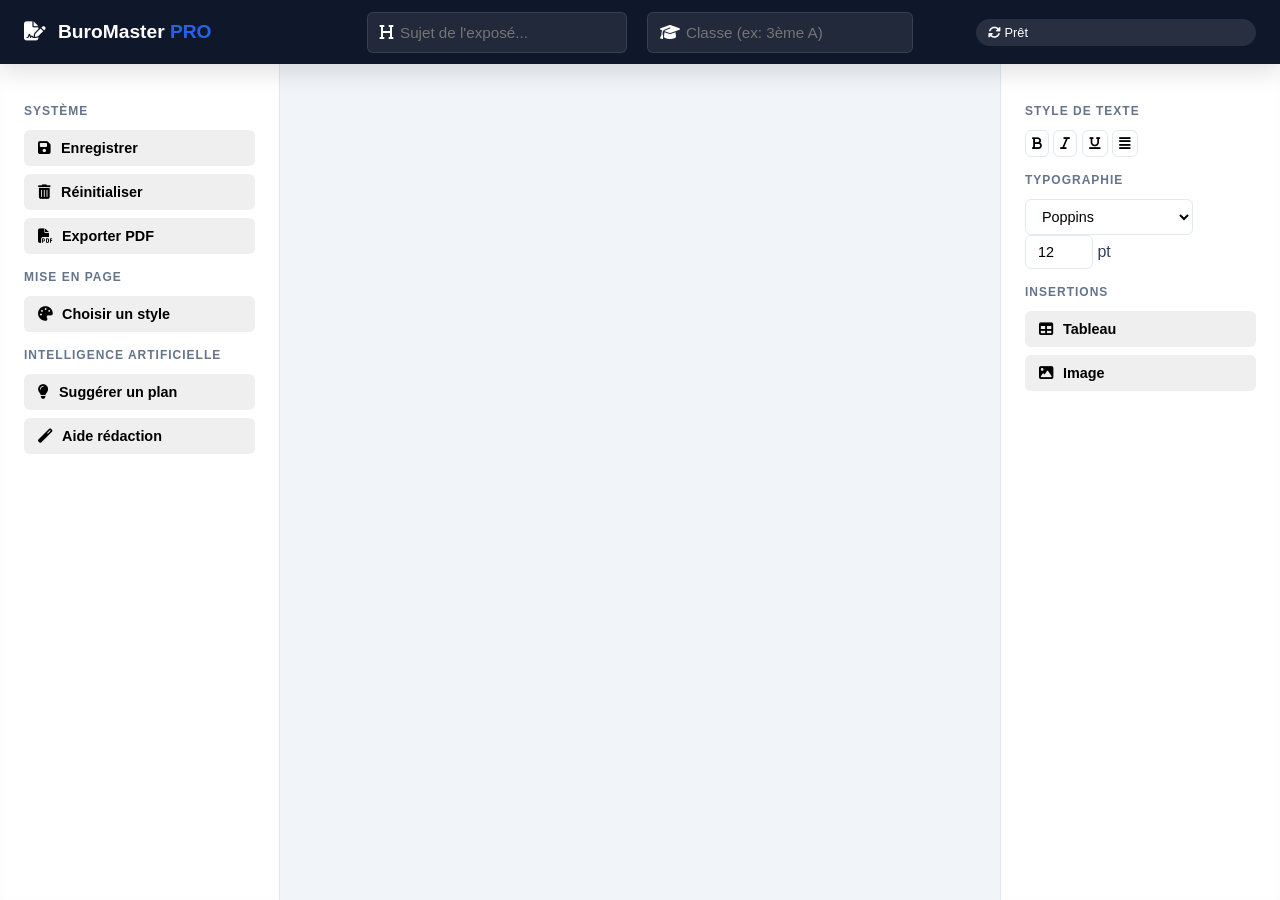
<file: generateur-expose/index.html>
<script>
console.log("🔵 HTML parsing started");
</script>

<!DOCTYPE html>
<html lang="fr">
<head>
    <meta charset="UTF-8">
    <meta name="viewport" content="width=device-width, initial-scale=1.0">

    <!-- 🔐 CSP Niveau Production -->
    <meta http-equiv="Content-Security-Policy" content="
        default-src 'self';
        script-src 'self' https://cdnjs.cloudflare.com;
        style-src 'self' https://cdnjs.cloudflare.com https://fonts.googleapis.com;
        font-src 'self' https://fonts.gstatic.com https://cdnjs.cloudflare.com;
        img-src 'self' data: blob:;
        object-src 'none';
        base-uri 'self';
        frame-ancestors 'none';
        form-action 'self';
    ">

    <title>BuroMaster Pro | Éditeur Académique</title>

    <!-- 🔗 Fonts -->
    <link href="https://fonts.googleapis.com/css2?family=Poppins:wght@400;600&display=swap" rel="stylesheet">

    <!-- 🔗 FontAwesome (Icônes) -->
    <link rel="stylesheet" href="https://cdnjs.cloudflare.com/ajax/libs/font-awesome/6.5.0/css/all.min.css">

    <!-- 🎨 CSS Modulaire -->
    <link rel="stylesheet" href="css/style.css">
    <link rel="stylesheet" href="css/layout.css">
    <link rel="stylesheet" href="css/paper.css">
    <link rel="stylesheet" href="css/print.css">
</head>

<body class="bm-app">
<div id="app-root">

    <!-- HEADER -->
    <header class="bm-header" role="banner">
        <div class="bm-logo-area">
            <i class="fas fa-file-signature" aria-hidden="true"></i>
            <span>BuroMaster <strong>PRO</strong></span>
        </div>

        <div class="bm-meta-bar">
            <div class="bm-input-group">
                <label for="doc-theme"><i class="fas fa-heading"></i></label>
                <input type="text" id="doc-theme" placeholder="Sujet de l'exposé..." autocomplete="off">
            </div>

            <div class="bm-input-group">
                <label for="doc-class"><i class="fas fa-graduation-cap"></i></label>
                <input type="text" id="doc-class" placeholder="Classe (ex: 3ème A)" autocomplete="off">
            </div>
        </div>

        <div class="bm-user-status">
            <div id="save-status" class="status-pill">
                <i class="fas fa-sync-alt"></i> Prêt
            </div>
        </div>
    </header>

    <!-- MAIN -->
    <main class="bm-workspace" role="main">

        <!-- ASIDE GAUCHE -->
        <aside class="bm-aside-tools">
            <div class="bm-tool-box">

                <h4>SYSTÈME</h4>
                <nav class="bm-nav-stack">
                    <button class="bm-btn" data-action="save-doc">
                        <i class="fas fa-save"></i> Enregistrer
                    </button>

                    <button class="bm-btn" data-action="reset-doc">
                        <i class="fas fa-trash-alt"></i> Réinitialiser
                    </button>

                    <button class="bm-btn" data-action="export-pdf">
                        <i class="fas fa-file-pdf"></i> Exporter PDF
                    </button>
                </nav>

                <div class="bm-separator"></div>

                <h4>MISE EN PAGE</h4>
                <nav class="bm-nav-stack">
                    <button class="bm-btn" data-action="open-style-gallery">
                        <i class="fas fa-palette"></i> Choisir un style
                    </button>
                </nav>

                <div class="bm-separator"></div>

                <h4>INTELLIGENCE ARTIFICIELLE</h4>
                <nav class="bm-nav-stack">
                    <button class="bm-btn" data-ai="plan">
                        <i class="fas fa-lightbulb"></i> Suggérer un plan
                    </button>

                    <button class="bm-btn" data-ai="draft">
                        <i class="fas fa-magic"></i> Aide rédaction
                    </button>
                </nav>

            </div>
        </aside>

        <!-- ÉDITEUR -->
        <section class="bm-canvas">
            <div id="editor-workspace" class="bm-a4-stack"></div>
        </section>

        <!-- ASIDE DROITE -->
        <aside class="bm-aside-style">
            <div class="bm-tool-box">

                <h4>STYLE DE TEXTE</h4>
                <div class="bm-grid-tools">
                    <button class="tool-icon" data-cmd="bold"><i class="fas fa-bold"></i></button>
                    <button class="tool-icon" data-cmd="italic"><i class="fas fa-italic"></i></button>
                    <button class="tool-icon" data-cmd="underline"><i class="fas fa-underline"></i></button>
                    <button class="tool-icon" data-cmd="justifyFull"><i class="fas fa-align-justify"></i></button>
                </div>

                <div class="bm-separator"></div>

                <h4>TYPOGRAPHIE</h4>
                <div class="bm-field">
                    <select id="font-family" data-style="family">
                        <option value="times">Times New Roman</option>
                        <option value="arial">Arial</option>
                        <option value="poppins" selected>Poppins</option>
                    </select>
                </div>

                <div class="bm-field">
                    <input type="number" id="font-size" value="12" min="10" max="18"> <span>pt</span>
                </div>

                <div class="bm-separator"></div>

                <h4>INSERTIONS</h4>
                <nav class="bm-nav-stack">
                    <button class="bm-btn" data-insert="table">
                        <i class="fas fa-table"></i> Tableau
                    </button>

                    <button class="bm-btn" data-insert="image">
                        <i class="fas fa-image"></i> Image
                    </button>
                </nav>

            </div>
        </aside>

    </main>

    <!-- 🖼️ MODALE GALERIE DES STYLES -->
    <div id="style-gallery-modal" class="bm-modal" aria-hidden="true">
        <div class="bm-modal-overlay" data-close-modal></div>

        <div class="bm-modal-content" role="dialog" aria-modal="true">
            <header class="bm-modal-header">
                <h3>Choisir un style d'entête et pied de page</h3>
                <button class="bm-close-btn" data-close-modal>
                    <i class="fas fa-times"></i>
                </button>
            </header>

            <div class="bm-modal-body">
                <div class="bm-style-gallery-grid" id="style-gallery-container">
                    <!-- styles-manager.js injectera les miniatures ici -->
                </div>
            </div>
        </div>
    </div>

</div>

<!-- 📜 SCRIPTS (defer pour performance et sécurité DOMReady) -->
<script src="js/storage.js" defer></script>
<script src="js/pagination.js" defer></script>
<script src="js/toolbox.js" defer></script>
<script src="js/styles-manager.js" defer></script>
<script src="js/app.js" defer></script>

</body>
</html>

<script>
console.log("🟢 HTML parsing finished");
</script>
</file>
<file: generateur-expose/css/style.css>
/**
 * @file style.css
 * @description Style global Ultra Premium pour BuroMaster Pro (UI SaaS, Dark/Light ready, modales & animations)
 * @version 1.0 (Ultra Premium SaaS Edition)
 */
:root {
    --style-css-start: "loaded";
}

/* VARIABLES GLOBALES */
:root {
    /* Couleurs douces */
    --primary: #2563eb;
    --primary-hover: #1d4ed8;
    --bg-light: #f1f5f9;
    --bg-dark: #0f172a;
    --sidebar-bg-light: #ffffff;
    --sidebar-bg-dark: #1e293b;
    --text-main-light: #334155;
    --text-main-dark: #e2e8f0;
    --accent: #3b82f6;
    --border-color: #e2e8f0;
    --error: #dc2626;
    --success: #10b981;
    
    /* Border radius & shadows */
    --radius-sm: 6px;
    --radius-md: 12px;
    --shadow-soft: 0 4px 10px rgba(0,0,0,0.08);
    
    /* Animations */
    --transition-fast: 0.2s ease;
    --transition-slow: 0.35s ease;
}

/* -------------------------
   BASES & RESET
-------------------------- */
* {
    box-sizing: border-box;
    font-family: 'Inter', 'Segoe UI', sans-serif;
}

body {
    background: var(--bg-light);
    color: var(--text-main-light);
    margin: 0;
    padding: 0;
    transition: background 0.3s ease, color 0.3s ease;
}

/* -------------------------
   DARK MODE
-------------------------- */
body.dark-mode {
    background: var(--bg-dark);
    color: var(--text-main-dark);
}

/* -------------------------
   BOUTONS
-------------------------- */
.bm-btn {
    border: none;
    border-radius: var(--radius-sm);
    padding: 10px 16px;
    font-weight: 600;
    cursor: pointer;
    display: flex;
    align-items: center;
    gap: 8px;
    transition: all var(--transition-fast);
    text-align: center;
}

.bm-btn:hover {
    transform: translateY(-2px);
    box-shadow: var(--shadow-soft);
}

.btn-save { background: var(--primary); color: #fff; }
.btn-save:hover { background: var(--primary-hover); }

.btn-reset { background: #fee2e2; color: var(--error); }
.btn-reset:hover { background: #fecaca; }

.btn-outline {
    background: transparent;
    border: 1px solid var(--border-color);
    color: var(--text-main-light);
}

.btn-outline:hover {
    background: var(--accent);
    color: #fff;
}

/* -------------------------
   INPUTS ET SELECT
-------------------------- */
input[type="text"], input[type="number"], select {
    padding: 8px 12px;
    border: 1px solid var(--border-color);
    border-radius: var(--radius-sm);
    background: #fff;
    font-size: 0.9rem;
    transition: all var(--transition-fast);
}

input:focus, select:focus {
    outline: none;
    border-color: var(--primary);
    box-shadow: 0 0 0 3px rgba(37, 99, 235, 0.15);
}

/* -------------------------
   TOOLBOX ICONS
-------------------------- */
.tool-icon {
    background: transparent;
    border: 1px solid var(--border-color);
    padding: 6px;
    border-radius: var(--radius-sm);
    cursor: pointer;
    transition: all var(--transition-fast);
}

.tool-icon:hover {
    background: var(--accent);
    color: #fff;
}

/* -------------------------
   MODALES & GALERIE STYLES
-------------------------- */
.bm-modal {
    position: fixed;
    top: 50%;
    left: 50%;
    transform: translate(-50%, -50%) scale(0.95);
    background: var(--sidebar-bg-light);
    border-radius: var(--radius-md);
    box-shadow: var(--shadow-soft);
    z-index: 5000;
    width: 400px;
    max-width: 90%;
    opacity: 0;
    pointer-events: none;
    transition: all 0.3s ease;
}

body.dark-mode .bm-modal {
    background: var(--sidebar-bg-dark);
    color: var(--text-main-dark);
}

.bm-modal.active {
    opacity: 1;
    pointer-events: all;
    transform: translate(-50%, -50%) scale(1);
}

/* GALERIE MINIATURE */
.bm-gallery {
    display: grid;
    grid-template-columns: repeat(auto-fill, minmax(80px, 1fr));
    gap: 12px;
    padding: 16px;
}

.bm-gallery-item {
    border: 1px solid var(--border-color);
    border-radius: var(--radius-sm);
    overflow: hidden;
    cursor: pointer;
    transition: transform var(--transition-fast), box-shadow var(--transition-fast);
}

.bm-gallery-item:hover {
    transform: scale(1.05);
    box-shadow: var(--shadow-soft);
}

/* -------------------------
   HOVER / FOCUS GLOBAL
-------------------------- */
button:hover, input:hover, select:hover {
    transition: all var(--transition-fast);
}

button:focus, input:focus, select:focus {
    outline: none;
    box-shadow: 0 0 0 3px rgba(37, 99, 235, 0.2);
}

/* -------------------------
   PREVIEW SAAS PRO
-------------------------- */
.bm-preview {
    border: 1px solid var(--border-color);
    border-radius: var(--radius-md);
    padding: 12px;
    background: #fff;
    max-height: 400px;
    overflow-y: auto;
    transition: all var(--transition-fast);
}

body.dark-mode .bm-preview {
    background: #1e293b;
    color: var(--text-main-dark);
}

/* -------------------------
   TOOLTIP / INFO BULL
-------------------------- */
.tooltip {
    position: relative;
}

.tooltip:hover::after {
    content: attr(data-tooltip);
    position: absolute;
    top: -28px;
    left: 50%;
    transform: translateX(-50%);
    background: var(--accent);
    color: #fff;
    padding: 4px 8px;
    border-radius: var(--radius-sm);
    font-size: 0.75rem;
    white-space: nowrap;
}

/* -------------------------
   ANIMATIONS DOUCES
-------------------------- */
.fade-in {
    animation: fadeIn 0.3s ease forwards;
}

:root {
    --style-css-end: "complete";
}

@keyframes fadeIn {
    from { opacity: 0; transform: translateY(10px); }
    to { opacity: 1; transform: translateY(0); }
}
</file>
<file: generateur-expose/css/layout.css>
:root {
    --layout-css-start: "loaded";
}
/**
 * @file layout.css
 * @description Architecture structurelle & polissage SaaS Ultra Premium
 * @version 8.0 (Ultra Premium Edition)
 */

:root {
    /* Palette Douce & SaaS */
    --primary-dark: #0f172a;
    --accent-blue: #2563eb;
    --accent-hover: #1d4ed8;
    --bg-app: #f1f5f9;
    --sidebar-bg: #ffffff;
    --border-color: #e2e8f0;
    --text-main: #334155;
    --text-light: #64748b;

    /* Dark Mode (préparation) */
    --dark-bg-app: #1e293b;
    --dark-sidebar-bg: #0f172a;
    --dark-text-main: #f1f5f9;

    /* Géométrie */
    --header-h: 64px;
    --sidebar-w: 280px;

    /* Shadows */
    --shadow-soft: 0 4px 12px rgba(0,0,0,0.08);
    --shadow-deep: 0 8px 24px rgba(0,0,0,0.12);

    /* Transitions */
    --transition-fast: 0.2s ease;
    --transition-medium: 0.35s ease;
}

/* RESET GLOBAL */
*, *::before, *::after {
    box-sizing: border-box;
    -webkit-font-smoothing: antialiased;
    -moz-osx-font-smoothing: grayscale;
}

html, body {
    height: 100%;
    margin: 0;
    padding: 0;
    overflow: hidden;
    font-family: 'Inter', 'Segoe UI', system-ui, sans-serif;
    color: var(--text-main);
    background: var(--bg-app);
}

/* HEADER */
.bm-header {
    height: var(--header-h);
    background: var(--primary-dark);
    color: #ffffff;
    display: grid;
    grid-template-columns: var(--sidebar-w) 1fr var(--sidebar-w);
    align-items: center;
    padding: 0 1.5rem;
    position: relative;
    z-index: 2000;
    box-shadow: var(--shadow-deep);
    transition: background var(--transition-fast);
}

.bm-logo-area {
    font-weight: 700;
    font-size: 1.2rem;
    display: flex;
    align-items: center;
    gap: 12px;
}
.bm-logo-area strong { color: var(--accent-blue); }

.bm-meta-bar {
    display: flex;
    justify-content: center;
    gap: 20px;
}

.bm-input-group {
    display: flex;
    align-items: center;
    background: rgba(255, 255, 255, 0.08);
    border: 1px solid rgba(255, 255, 255, 0.1);
    border-radius: 6px;
    padding: 5px 12px;
    transition: all var(--transition-fast);
}
.bm-input-group:focus-within {
    background: rgba(255, 255, 255, 0.15);
    border-color: var(--accent-blue);
    box-shadow: 0 0 0 3px rgba(37, 99, 235, 0.2);
}
.bm-input-group input {
    background: transparent;
    border: none;
    color: white;
    padding: 6px;
    outline: none;
    width: 220px;
    font-size: 0.95rem;
}

/* WORKSPACE */
.bm-workspace {
    display: grid;
    grid-template-columns: var(--sidebar-w) 1fr var(--sidebar-w);
    height: calc(100vh - var(--header-h));
    background: var(--bg-app);
}

/* SIDE BARS */
.bm-aside-tools, .bm-aside-style {
    background: var(--sidebar-bg);
    border-right: 1px solid var(--border-color);
    padding: 1.5rem;
    overflow-y: auto;
    transition: background var(--transition-medium);
    box-shadow: inset 0 0 8px rgba(0,0,0,0.02);
}
.bm-aside-style { border-left: 1px solid var(--border-color); border-right: none; }

/* CANVAS CENTRAL */
.bm-canvas {
    overflow-y: auto;
    padding: 40px 0;
    display: flex;
    justify-content: center;
    scroll-behavior: smooth;
}
.bm-a4-stack {
    display: flex;
    flex-direction: column;
    gap: 30px;
    align-items: center;
    width: 100%;
}

/* A4 PAGE STYLING */
.a4-page {
    width: 794px; /* ~A4 210mm */
    background: white;
    border-radius: 8px;
    box-shadow: var(--shadow-soft);
    padding: 30px;
    transition: transform var(--transition-medium), box-shadow var(--transition-medium);
}
.a4-page:hover {
    transform: translateY(-4px);
    box-shadow: var(--shadow-deep);
}

/* BUTTONS */
.bm-tool-box h4 {
    font-size: 0.75rem;
    color: var(--text-light);
    margin-bottom: 12px;
    letter-spacing: 1px;
}
.bm-nav-stack { display: flex; flex-direction: column; gap: 8px; }

.bm-btn {
    width: 100%;
    padding: 10px 14px;
    border: none;
    border-radius: 6px;
    font-size: 0.9rem;
    font-weight: 600;
    cursor: pointer;
    display: flex;
    align-items: center;
    gap: 10px;
    transition: all var(--transition-fast);
}

.btn-save { background: var(--accent-blue); color: white; }
.btn-save:hover { background: var(--accent-hover); }

.btn-reset { background: #fee2e2; color: #dc2626; }
.btn-reset:hover { background: #fecaca; }

.status-pill {
    font-size: 0.8rem;
    padding: 6px 12px;
    border-radius: 20px;
    background: rgba(255,255,255,0.1);
    transition: all var(--transition-fast);
}
.status-pill.saved { background: #d1fae5; color: #065f46; }
.status-pill.error { background: #fee2e2; color: #b91c1c; }

/* SCROLLBARS STYLISÉES */
.bm-aside-tools::-webkit-scrollbar,
.bm-aside-style::-webkit-scrollbar,
.bm-canvas::-webkit-scrollbar {
    width: 8px;
}
.bm-aside-tools::-webkit-scrollbar-thumb,
.bm-aside-style::-webkit-scrollbar-thumb,
.bm-canvas::-webkit-scrollbar-thumb {
    background-color: rgba(0,0,0,0.15);
    border-radius: 4px;
}

:root {
    --layout-css-end: "complete";
}
</file>
<file: generateur-expose/css/paper.css>
:root {
    --paper-css-start: "loaded";
}
/**
 * @file paper.css
 * @description Rendu A4 physique & UX SaaS Premium
 * @version 9.0 (Ultra Premium SaaS Edition)
 */

:root {
    /* Dimensions ISO A4 */
    --a4-w: 210mm;
    --a4-h: 297mm;

    --margin-top: 30mm;
    --margin-bottom: 25mm;
    --margin-side: 25mm;

    --paper-white: #ffffff;
    --paper-shadow: 0 0 25px rgba(0,0,0,0.12), 0 8px 10px rgba(0,0,0,0.08);
    --paper-hover-shadow: 0 12px 28px rgba(0,0,0,0.15);

    /* Dark Mode */
    --dark-paper-bg: #1e293b;
    --dark-paper-text: #f1f5f9;
}

/* 1. PAGE A4 */
.a4-page {
    background: var(--paper-white);
    width: var(--a4-w);
    height: var(--a4-h);
    margin: 0 auto;
    position: relative;
    box-shadow: var(--paper-shadow);
    box-sizing: border-box;
    overflow: hidden;
    display: block;
    transition: transform 0.35s ease, box-shadow 0.35s ease;
}
.a4-page:hover {
    transform: translateY(-3px);
    box-shadow: var(--paper-hover-shadow);
}

/* 2. ZONE DE SAISIE */
.bm-page-content {
    position: absolute;
    top: var(--margin-top);
    left: var(--margin-side);
    right: var(--margin-side);
    bottom: var(--margin-bottom);

    outline: none;
    font-family: 'Times New Roman', Times, serif;
    font-size: 12pt;
    line-height: 1.5;
    text-align: justify;
    color: #1a1a1a;
    padding: 0 !important;
    word-wrap: break-word;

    /* Transition pour édition dynamique */
    transition: background 0.2s ease, color 0.2s ease;
}
.bm-page-content:focus {
    background: rgba(245,245,245,0.3);
    outline: none;
}

/* 3. EN-TÊTE / PIED DE PAGE */
.bm-page-header, .bm-page-footer {
    position: absolute;
    left: var(--margin-side);
    right: var(--margin-side);
    height: 15mm;
    font-family: 'Inter', sans-serif;
    font-size: 9pt;
    color: #94a3b8;
    display: flex;
    align-items: center;
    pointer-events: none;
    user-select: none;
}
.bm-page-header { 
    top: 10mm; 
    border-bottom: 0.5pt solid #f1f5f9; 
}
.bm-page-footer { 
    bottom: 10mm; 
    border-top: 0.5pt solid #f1f5f9; 
    justify-content: space-between; 
}

/* 4. TYPOGRAPHIE */
.bm-page-content h1 { 
    font-size: 24pt; 
    margin-top: 0; 
    margin-bottom: 0.8cm; 
    text-align: center; 
    transition: color 0.2s ease;
}
.bm-page-content h2 { 
    font-size: 18pt; 
    margin-top: 1cm; 
    margin-bottom: 0.4cm; 
    border-bottom: 1pt solid #eee; 
    transition: color 0.2s ease;
}
.bm-page-content p { 
    margin-bottom: 0.4cm; 
}

/* 5. TABLEAUX & IMAGES */
.bm-content-table {
    width: 100% !important;
    border-collapse: collapse;
    table-layout: fixed;
    margin: 0.5cm 0;
    transition: box-shadow 0.25s ease;
}
.bm-content-table td {
    border: 1pt solid #cbd5e1;
    padding: 6pt;
    font-size: 10pt;
}
.bm-inserted-img {
    max-width: 100%;
    height: auto;
    display: block;
    margin: 0.8cm auto;
    border-radius: 2px;
    transition: transform 0.25s ease, box-shadow 0.25s ease;
}
.bm-inserted-img:hover {
    transform: scale(1.02);
    box-shadow: var(--paper-hover-shadow);
}

:root {
    --paper-css-end: "complete";
}
/* 6. DARK MODE PRÉVISION */
body.dark-mode .a4-page { background: var(--dark-paper-bg); }
body.dark-mode .bm-page-content, body.dark-mode .bm-page-header, body.dark-mode .bm-page-footer {
    color: var(--dark-paper-text);
}
</file>
<file: generateur-expose/css/print.css>
:root {
    --print-css-start: "loaded";
}
/**
 * @file print.css
 * @description Exportation A4 haute fidélité & SaaS Premium
 * @version 8.5 (Ultra Premium Print Edition)
 */

@media print {
    /* 1. MASQUAGE DE L’UI */
    .bm-header, 
    .bm-aside-tools, 
    .bm-aside-style, 
    .status-pill, 
    .bm-btn, 
    .bm-tool-box,
    .bm-separator,
    button,
    i {
        display: none !important;
    }

    /* 2. RESET CANVAS */
    html, body {
        background: #ffffff !important;
        margin: 0 !important;
        padding: 0 !important;
        height: auto !important;
        overflow: visible !important;
        -webkit-print-color-adjust: exact !important;
        print-color-adjust: exact !important;
    }

    .bm-app, .bm-workspace, .bm-canvas, #editor-workspace {
        display: block !important;
        margin: 0 !important;
        padding: 0 !important;
        border: none !important;
        box-shadow: none !important;
        overflow: visible !important;
    }

    /* 3. CONFIGURATION DE LA PAGE */
    @page {
        size: A4;
        margin: 0; /* marges gérées par paper.css */
    }

    .a4-page {
        display: block !important;
        position: relative !important;
        width: 210mm !important;
        height: 297mm !important;
        margin: 0 !important;
        padding: 0 !important;
        border: none !important;
        box-shadow: none !important;
        background: #ffffff !important;
        page-break-after: always !important;
        break-after: page !important;
        box-sizing: border-box !important;
    }

    /* 4. TYPOGRAPHIE & LIGNE */
    a[href]:after { content: none !important; }
    p, h2, h3 { orphans: 3; widows: 3; }
    h2, h3 { page-break-after: avoid !important; break-after: avoid !important; }
    [contenteditable="true"] { outline: none !important; border: none !important; }
    .bm-page-content { color: #000000 !important; position: absolute !important; }

    /* 5. HEADER / FOOTER dynamique */
    .bm-page-header, .bm-page-footer {
        display: flex !important;
        position: absolute !important;
        left: var(--margin-side) !important;
        right: var(--margin-side) !important;
        height: 15mm !important;
        font-family: 'Inter', sans-serif !important;
        font-size: 9pt !important;
        color: #94a3b8 !important;
        align-items: center !important;
        justify-content: space-between !important;
    }

    .bm-page-footer { border-top: 0.5pt solid #f1f5f9 !important; }
    .bm-page-header { border-bottom: 0.5pt solid #f1f5f9 !important; }

    /* 6. TABLEAUX ET IMAGES */
    .bm-content-table { 
        width: 100% !important; 
        border-collapse: collapse !important; 
        table-layout: fixed !important; 
        margin: 0.5cm 0 !important; 
        page-break-inside: avoid !important; 
    }
    .bm-content-table td { border: 1pt solid #cbd5e1 !important; padding: 6pt !important; font-size: 10pt !important; }
    .bm-inserted-img { max-width: 100% !important; page-break-inside: avoid !important; height: auto !important; display: block !important; margin: 0.8cm auto !important; }
}

:root {
    --print-css-end: "complete";
}
</file>
